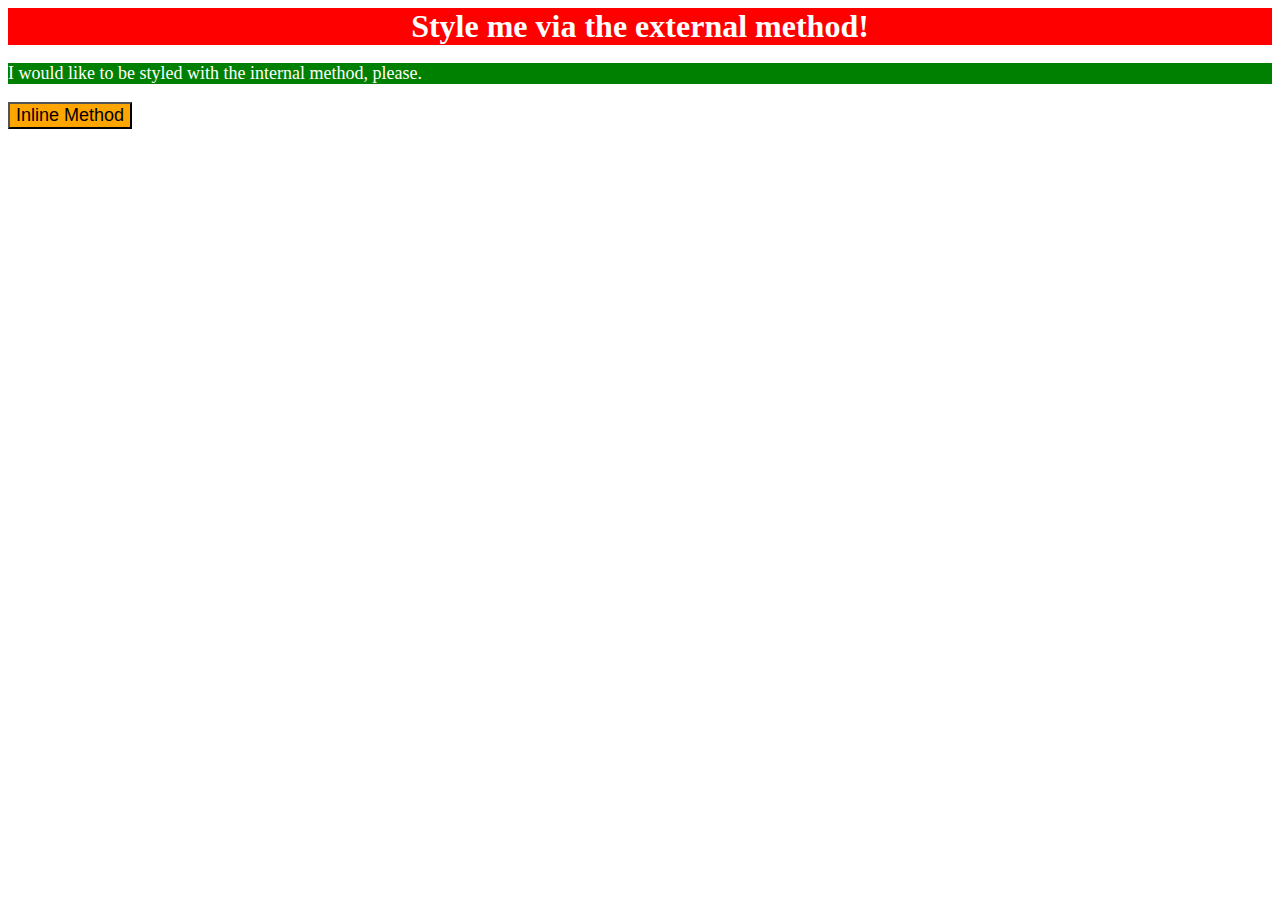
<file: foundations/01-css-methods/index.html>
<!DOCTYPE html>
<html lang="en">
  <head>
    <meta charset="UTF-8">
    <meta http-equiv="X-UA-Compatible" content="IE=edge">
    <meta name="viewport" content="width=device-width, initial-scale=1.0">
    <link rel="stylesheet" href="style.css">
    <title>Methods for Adding CSS</title>
    <style>
      p {
        background-color: green;
        color: white;
        font-size: 18px;
      }
    </style>
  </head>
  <body>
    <div>Style me via the external method!</div>
    <p>I would like to be styled with the internal method, please.</p>
    <button style="background-color : orange; font-size: 18px;">Inline Method</button>
  </body>
</html>
</file>
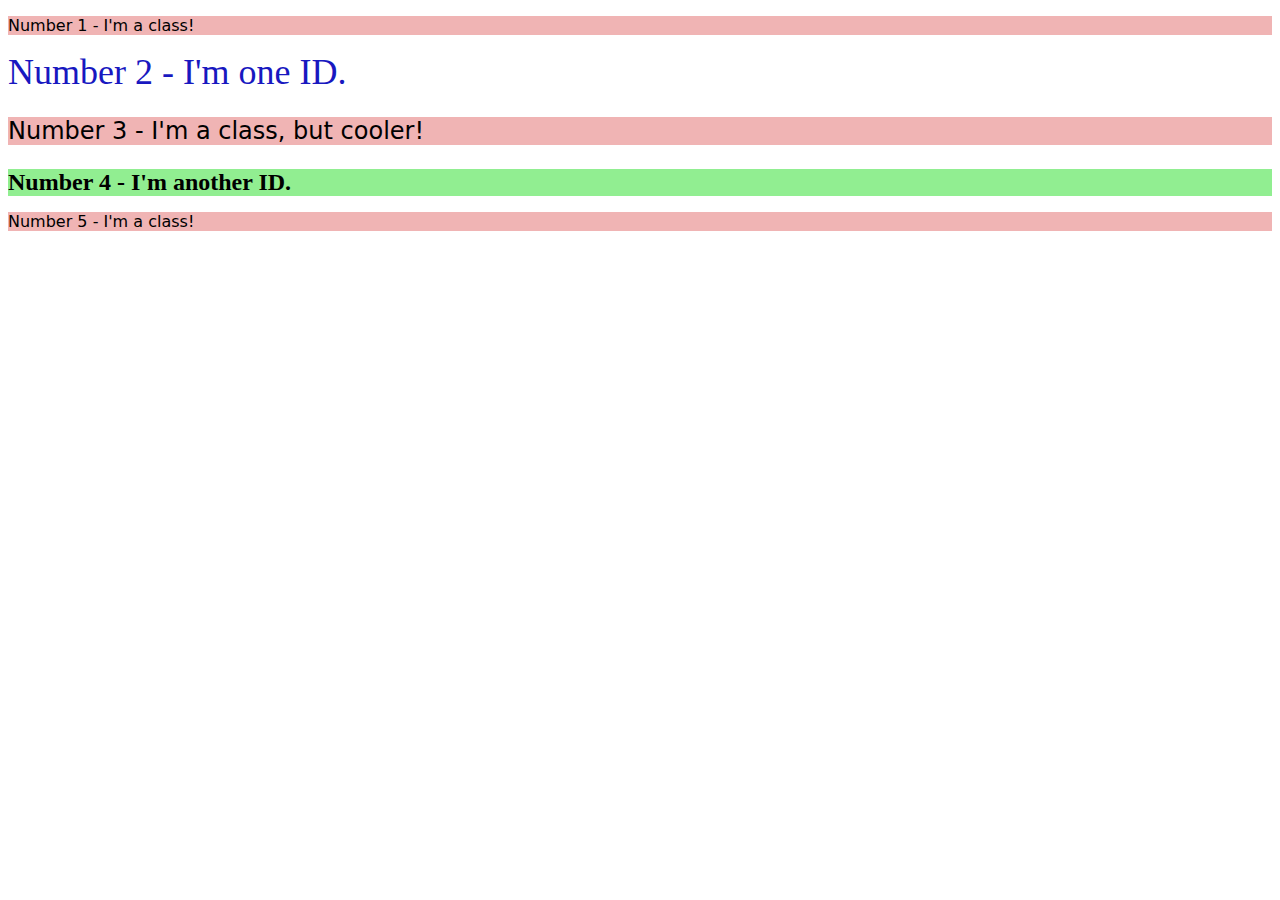
<file: foundations/02-class-id-selectors/index.html>
<!DOCTYPE html>
<html lang="en">
  <head>
    <meta charset="UTF-8">
    <meta http-equiv="X-UA-Compatible" content="IE=edge">
    <meta name="viewport" content="width=device-width, initial-scale=1.0">
    <title>Class and ID Selectors</title>
    <link rel="stylesheet" href="style.css">
  </head>
  <body>
    <p class="pink-paragraph">Number 1 - I'm a class!</p>
    <div id="number-two">Number 2 - I'm one ID.</div>
    <p class="pink-paragraph bigger">Number 3 - I'm a class, but cooler!</p>
    <div id="number-four">Number 4 - I'm another ID.</div>
    <p class="pink-paragraph">Number 5 - I'm a class!</p>
  </body>
</html>
</file>
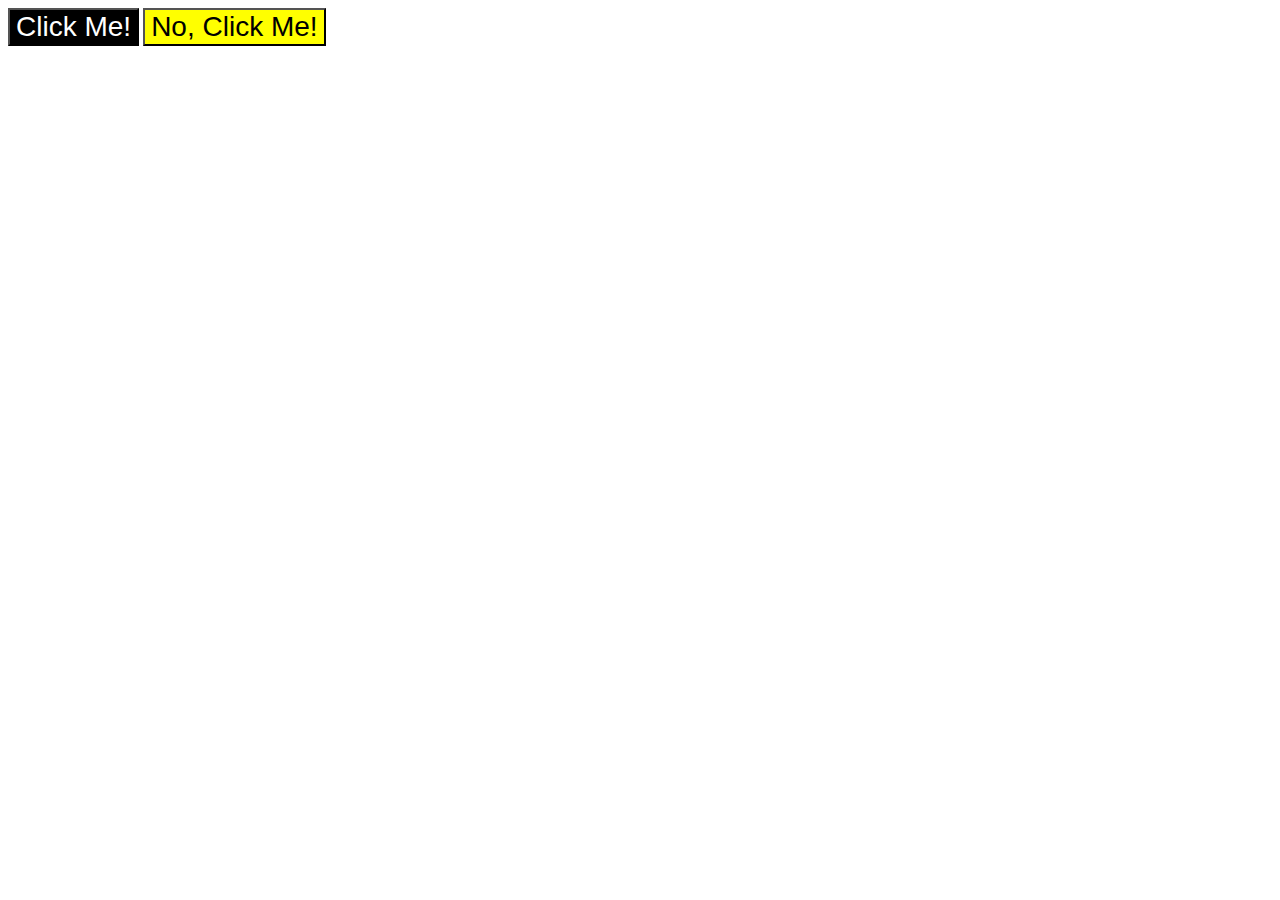
<file: foundations/03-grouping-selectors/index.html>
<!DOCTYPE html>
<html lang="en">
  <head>
    <meta charset="UTF-8">
    <meta http-equiv="X-UA-Compatible" content="IE=edge">
    <meta name="viewport" content="width=device-width, initial-scale=1.0">
    <title>Grouping Selectors</title>
    <link rel="stylesheet" href="style.css">
  </head>
  <body>
    <button class="black-button">Click Me!</button>
    <button class="yellow-button">No, Click Me!</button>
  </body>
</html>
</file>
<file: foundations/01-css-methods/style.css>
div {
    background-color: red;
    color: white;
    font-size: 32px;
    text-align: center;
    font-weight: bold;
}
</file>
<file: foundations/02-class-id-selectors/style.css>
.pink-paragraph {
    background-color: rgb(240, 180, 180);
    font-family: "Verdana", "DejaVu Sans", sans-serif;
}

#number-two {
    color: #1818c0;
    font-size: 36px;
}

.bigger, #number-four {
    font-size: 24px;
}

#number-four {
    background-color: hsl(120, 73%, 75%);
    font-weight: bold;
}
</file>
<file: foundations/03-grouping-selectors/style.css>
.black-button, .yellow-button {
    font-size: 28px;
    font-family: "Helvetica", "Times New Roman", sans-serif;
}

.black-button {
    background-color: black;
    color : white;
}

.yellow-button {
    background-color: yellow;
    color : black;
}
</file>
